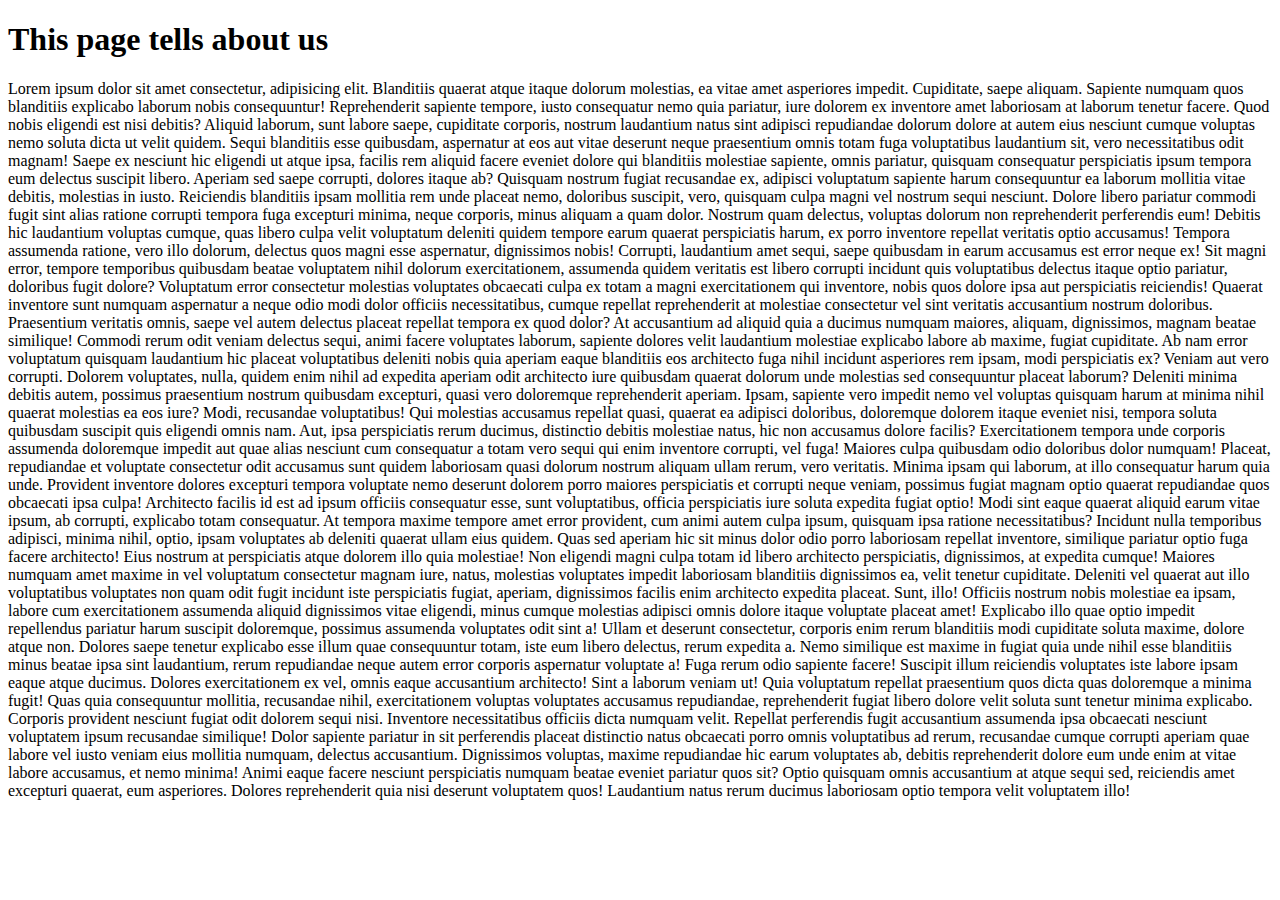
<file: about.html>
<!DOCTYPE html>
<html lang="en">

<head>
    <meta charset="UTF-8">
    <meta http-equiv="X-UA-Compatible" content="IE=edge">
    <meta name="viewport" content="width=device-width, initial-scale=1.0">
    <title>About US</title>
</head>

<body>
    <h1>This page tells about us</h1>
    <p>Lorem ipsum dolor sit amet consectetur, adipisicing elit. Blanditiis quaerat atque itaque dolorum molestias, ea
        vitae amet asperiores impedit. Cupiditate, saepe aliquam. Sapiente numquam quos blanditiis explicabo laborum
        nobis consequuntur! Reprehenderit sapiente tempore, iusto consequatur nemo quia pariatur, iure dolorem ex
        inventore amet laboriosam at laborum tenetur facere. Quod nobis eligendi est nisi debitis? Aliquid laborum, sunt
        labore saepe, cupiditate corporis, nostrum laudantium natus sint adipisci repudiandae dolorum dolore at autem
        eius nesciunt cumque voluptas nemo soluta dicta ut velit quidem. Sequi blanditiis esse quibusdam, aspernatur at
        eos aut vitae deserunt neque praesentium omnis totam fuga voluptatibus laudantium sit, vero necessitatibus odit
        magnam! Saepe ex nesciunt hic eligendi ut atque ipsa, facilis rem aliquid facere eveniet dolore qui blanditiis
        molestiae sapiente, omnis pariatur, quisquam consequatur perspiciatis ipsum tempora eum delectus suscipit
        libero. Aperiam sed saepe corrupti, dolores itaque ab? Quisquam nostrum fugiat recusandae ex, adipisci
        voluptatum sapiente harum consequuntur ea laborum mollitia vitae debitis, molestias in iusto. Reiciendis
        blanditiis ipsam mollitia rem unde placeat nemo, doloribus suscipit, vero, quisquam culpa magni vel nostrum
        sequi nesciunt. Dolore libero pariatur commodi fugit sint alias ratione corrupti tempora fuga excepturi minima,
        neque corporis, minus aliquam a quam dolor. Nostrum quam delectus, voluptas dolorum non reprehenderit
        perferendis eum! Debitis hic laudantium voluptas cumque, quas libero culpa velit voluptatum deleniti quidem
        tempore earum quaerat perspiciatis harum, ex porro inventore repellat veritatis optio accusamus! Tempora
        assumenda ratione, vero illo dolorum, delectus quos magni esse aspernatur, dignissimos nobis! Corrupti,
        laudantium amet sequi, saepe quibusdam in earum accusamus est error neque ex! Sit magni error, tempore
        temporibus quibusdam beatae voluptatem nihil dolorum exercitationem, assumenda quidem veritatis est libero
        corrupti incidunt quis voluptatibus delectus itaque optio pariatur, doloribus fugit dolore? Voluptatum error
        consectetur molestias voluptates obcaecati culpa ex totam a magni exercitationem qui inventore, nobis quos
        dolore ipsa aut perspiciatis reiciendis! Quaerat inventore sunt numquam aspernatur a neque odio modi dolor
        officiis necessitatibus, cumque repellat reprehenderit at molestiae consectetur vel sint veritatis accusantium
        nostrum doloribus. Praesentium veritatis omnis, saepe vel autem delectus placeat repellat tempora ex quod dolor?
        At accusantium ad aliquid quia a ducimus numquam maiores, aliquam, dignissimos, magnam beatae similique! Commodi
        rerum odit veniam delectus sequi, animi facere voluptates laborum, sapiente dolores velit laudantium molestiae
        explicabo labore ab maxime, fugiat cupiditate. Ab nam error voluptatum quisquam laudantium hic placeat
        voluptatibus deleniti nobis quia aperiam eaque blanditiis eos architecto fuga nihil incidunt asperiores rem
        ipsam, modi perspiciatis ex? Veniam aut vero corrupti. Dolorem voluptates, nulla, quidem enim nihil ad expedita
        aperiam odit architecto iure quibusdam quaerat dolorum unde molestias sed consequuntur placeat laborum? Deleniti
        minima debitis autem, possimus praesentium nostrum quibusdam excepturi, quasi vero doloremque reprehenderit
        aperiam. Ipsam, sapiente vero impedit nemo vel voluptas quisquam harum at minima nihil quaerat molestias ea eos
        iure? Modi, recusandae voluptatibus! Qui molestias accusamus repellat quasi, quaerat ea adipisci doloribus,
        doloremque dolorem itaque eveniet nisi, tempora soluta quibusdam suscipit quis eligendi omnis nam. Aut, ipsa
        perspiciatis rerum ducimus, distinctio debitis molestiae natus, hic non accusamus dolore facilis? Exercitationem
        tempora unde corporis assumenda doloremque impedit aut quae alias nesciunt cum consequatur a totam vero sequi
        qui enim inventore corrupti, vel fuga! Maiores culpa quibusdam odio doloribus dolor numquam! Placeat,
        repudiandae et voluptate consectetur odit accusamus sunt quidem laboriosam quasi dolorum nostrum aliquam ullam
        rerum, vero veritatis. Minima ipsam qui laborum, at illo consequatur harum quia unde. Provident inventore
        dolores excepturi tempora voluptate nemo deserunt dolorem porro maiores perspiciatis et corrupti neque veniam,
        possimus fugiat magnam optio quaerat repudiandae quos obcaecati ipsa culpa! Architecto facilis id est ad ipsum
        officiis consequatur esse, sunt voluptatibus, officia perspiciatis iure soluta expedita fugiat optio! Modi sint
        eaque quaerat aliquid earum vitae ipsum, ab corrupti, explicabo totam consequatur. At tempora maxime tempore
        amet error provident, cum animi autem culpa ipsum, quisquam ipsa ratione necessitatibus? Incidunt nulla
        temporibus adipisci, minima nihil, optio, ipsam voluptates ab deleniti quaerat ullam eius quidem. Quas sed
        aperiam hic sit minus dolor odio porro laboriosam repellat inventore, similique pariatur optio fuga facere
        architecto! Eius nostrum at perspiciatis atque dolorem illo quia molestiae! Non eligendi magni culpa totam id
        libero architecto perspiciatis, dignissimos, at expedita cumque! Maiores numquam amet maxime in vel voluptatum
        consectetur magnam iure, natus, molestias voluptates impedit laboriosam blanditiis dignissimos ea, velit tenetur
        cupiditate. Deleniti vel quaerat aut illo voluptatibus voluptates non quam odit fugit incidunt iste perspiciatis
        fugiat, aperiam, dignissimos facilis enim architecto expedita placeat. Sunt, illo! Officiis nostrum nobis
        molestiae ea ipsam, labore cum exercitationem assumenda aliquid dignissimos vitae eligendi, minus cumque
        molestias adipisci omnis dolore itaque voluptate placeat amet! Explicabo illo quae optio impedit repellendus
        pariatur harum suscipit doloremque, possimus assumenda voluptates odit sint a! Ullam et deserunt consectetur,
        corporis enim rerum blanditiis modi cupiditate soluta maxime, dolore atque non. Dolores saepe tenetur explicabo
        esse illum quae consequuntur totam, iste eum libero delectus, rerum expedita a. Nemo similique est maxime in
        fugiat quia unde nihil esse blanditiis minus beatae ipsa sint laudantium, rerum repudiandae neque autem error
        corporis aspernatur voluptate a! Fuga rerum odio sapiente facere! Suscipit illum reiciendis voluptates iste
        labore ipsam eaque atque ducimus. Dolores exercitationem ex vel, omnis eaque accusantium architecto! Sint a
        laborum veniam ut! Quia voluptatum repellat praesentium quos dicta quas doloremque a minima fugit! Quas quia
        consequuntur mollitia, recusandae nihil, exercitationem voluptas voluptates accusamus repudiandae, reprehenderit
        fugiat libero dolore velit soluta sunt tenetur minima explicabo. Corporis provident nesciunt fugiat odit dolorem
        sequi nisi. Inventore necessitatibus officiis dicta numquam velit. Repellat perferendis fugit accusantium
        assumenda ipsa obcaecati nesciunt voluptatem ipsum recusandae similique! Dolor sapiente pariatur in sit
        perferendis placeat distinctio natus obcaecati porro omnis voluptatibus ad rerum, recusandae cumque corrupti
        aperiam quae labore vel iusto veniam eius mollitia numquam, delectus accusantium. Dignissimos voluptas, maxime
        repudiandae hic earum voluptates ab, debitis reprehenderit dolore eum unde enim at vitae labore accusamus, et
        nemo minima! Animi eaque facere nesciunt perspiciatis numquam beatae eveniet pariatur quos sit? Optio quisquam
        omnis accusantium at atque sequi sed, reiciendis amet excepturi quaerat, eum asperiores. Dolores reprehenderit
        quia nisi deserunt voluptatem quos! Laudantium natus rerum ducimus laboriosam optio tempora velit voluptatem
        illo!</p>
</body>

</html>
</file>
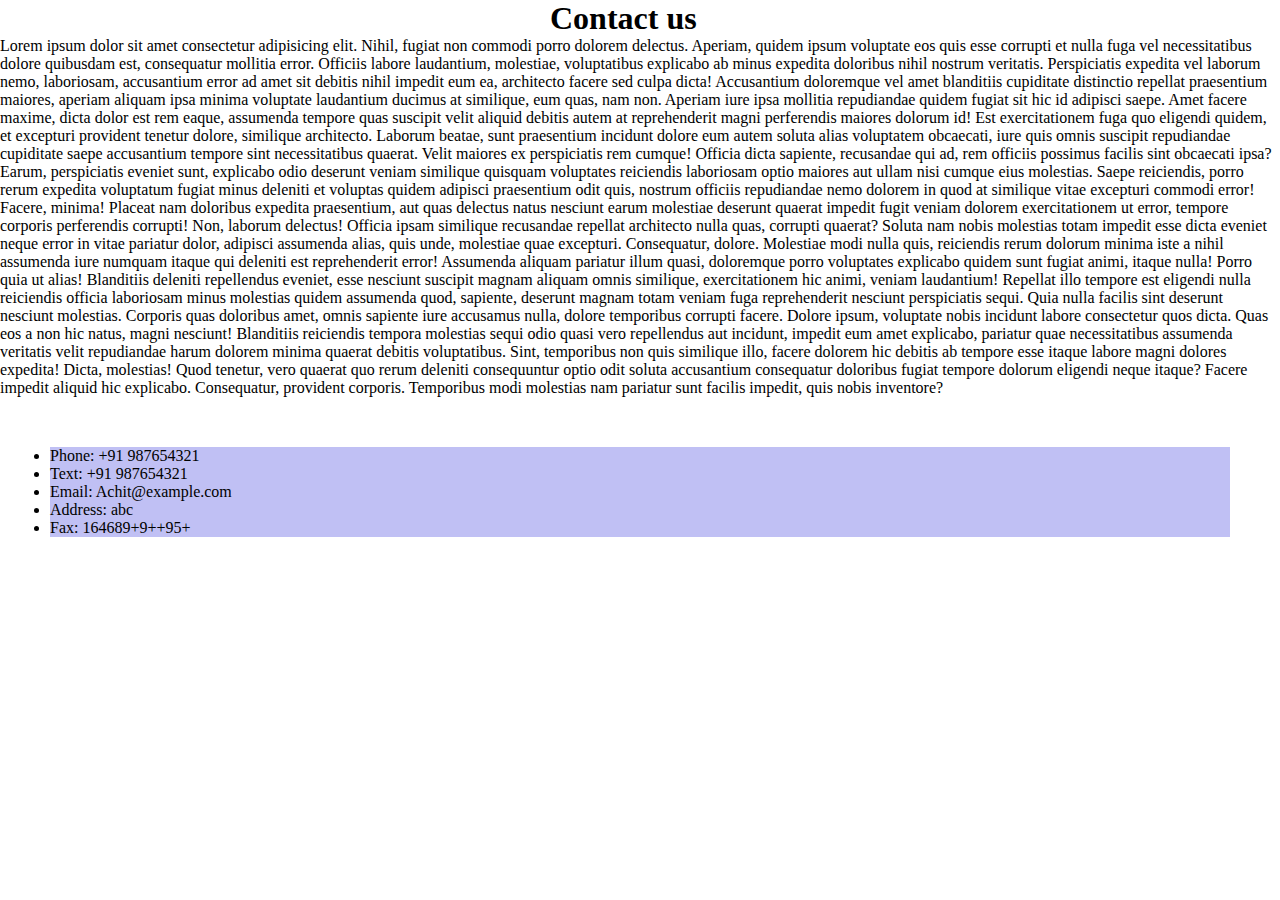
<file: contact.html>
<!DOCTYPE html>
<html lang="en">

<head>
    <meta charset="UTF-8">
    <meta http-equiv="X-UA-Compatible" content="IE=edge">
    <meta name="viewport" content="width=device-width, initial-scale=1.0">
    <title>Contact</title>
    <link rel="stylesheet" href="styles2.css">
</head>

<body>
    <div>
        <h1>Contact us</h1>
        <p>Lorem ipsum dolor sit amet consectetur adipisicing elit. Nihil, fugiat non commodi porro dolorem delectus.
            Aperiam, quidem ipsum voluptate eos quis esse corrupti et nulla fuga vel necessitatibus dolore quibusdam
            est, consequatur mollitia error. Officiis labore laudantium, molestiae, voluptatibus explicabo ab minus
            expedita doloribus nihil nostrum veritatis. Perspiciatis expedita vel laborum nemo, laboriosam, accusantium
            error ad amet sit debitis nihil impedit eum ea, architecto facere sed culpa dicta! Accusantium doloremque
            vel amet blanditiis cupiditate distinctio repellat praesentium maiores, aperiam aliquam ipsa minima
            voluptate laudantium ducimus at similique, eum quas, nam non. Aperiam iure ipsa mollitia repudiandae quidem
            fugiat sit hic id adipisci saepe. Amet facere maxime, dicta dolor est rem eaque, assumenda tempore quas
            suscipit velit aliquid debitis autem at reprehenderit magni perferendis maiores dolorum id! Est
            exercitationem fuga quo eligendi quidem, et excepturi provident tenetur dolore, similique architecto.
            Laborum beatae, sunt praesentium incidunt dolore eum autem soluta alias voluptatem obcaecati, iure quis
            omnis suscipit repudiandae cupiditate saepe accusantium tempore sint necessitatibus quaerat. Velit maiores
            ex perspiciatis rem cumque! Officia dicta sapiente, recusandae qui ad, rem officiis possimus facilis sint
            obcaecati ipsa? Earum, perspiciatis eveniet sunt, explicabo odio deserunt veniam similique quisquam
            voluptates reiciendis laboriosam optio maiores aut ullam nisi cumque eius molestias. Saepe reiciendis, porro
            rerum expedita voluptatum fugiat minus deleniti et voluptas quidem adipisci praesentium odit quis, nostrum
            officiis repudiandae nemo dolorem in quod at similique vitae excepturi commodi error! Facere, minima!
            Placeat nam doloribus expedita praesentium, aut quas delectus natus nesciunt earum molestiae deserunt
            quaerat impedit fugit veniam dolorem exercitationem ut error, tempore corporis perferendis corrupti! Non,
            laborum delectus! Officia ipsam similique recusandae repellat architecto nulla quas, corrupti quaerat?
            Soluta nam nobis molestias totam impedit esse dicta eveniet neque error in vitae pariatur dolor, adipisci
            assumenda alias, quis unde, molestiae quae excepturi. Consequatur, dolore. Molestiae modi nulla quis,
            reiciendis rerum dolorum minima iste a nihil assumenda iure numquam itaque qui deleniti est reprehenderit
            error! Assumenda aliquam pariatur illum quasi, doloremque porro voluptates explicabo quidem sunt fugiat
            animi, itaque nulla! Porro quia ut alias! Blanditiis deleniti repellendus eveniet, esse nesciunt suscipit
            magnam aliquam omnis similique, exercitationem hic animi, veniam laudantium! Repellat illo tempore est
            eligendi nulla reiciendis officia laboriosam minus molestias quidem assumenda quod, sapiente, deserunt
            magnam totam veniam fuga reprehenderit nesciunt perspiciatis sequi. Quia nulla facilis sint deserunt
            nesciunt molestias. Corporis quas doloribus amet, omnis sapiente iure accusamus nulla, dolore temporibus
            corrupti facere. Dolore ipsum, voluptate nobis incidunt labore consectetur quos dicta. Quas eos a non hic
            natus, magni nesciunt! Blanditiis reiciendis tempora molestias sequi odio quasi vero repellendus aut
            incidunt, impedit eum amet explicabo, pariatur quae necessitatibus assumenda veritatis velit repudiandae
            harum dolorem minima quaerat debitis voluptatibus. Sint, temporibus non quis similique illo, facere dolorem
            hic debitis ab tempore esse itaque labore magni dolores expedita! Dicta, molestias! Quod tenetur, vero
            quaerat quo rerum deleniti consequuntur optio odit soluta accusantium consequatur doloribus fugiat tempore
            dolorum eligendi neque itaque? Facere impedit aliquid hic explicabo. Consequatur, provident corporis.
            Temporibus modi molestias nam pariatur sunt facilis impedit, quis nobis inventore?</p>

            <div class="contacts">
                <ul>
                    <li>Phone: +91 987654321</li>
                    <li>Text: +91 987654321</li>
                    <li>Email: Achit@example.com</li>
                    <li>Address: abc</li>
                    <li>Fax: 164689+9++95+</li>
                </ul>
            </div>
    </div>

</body>

</html>
</file>
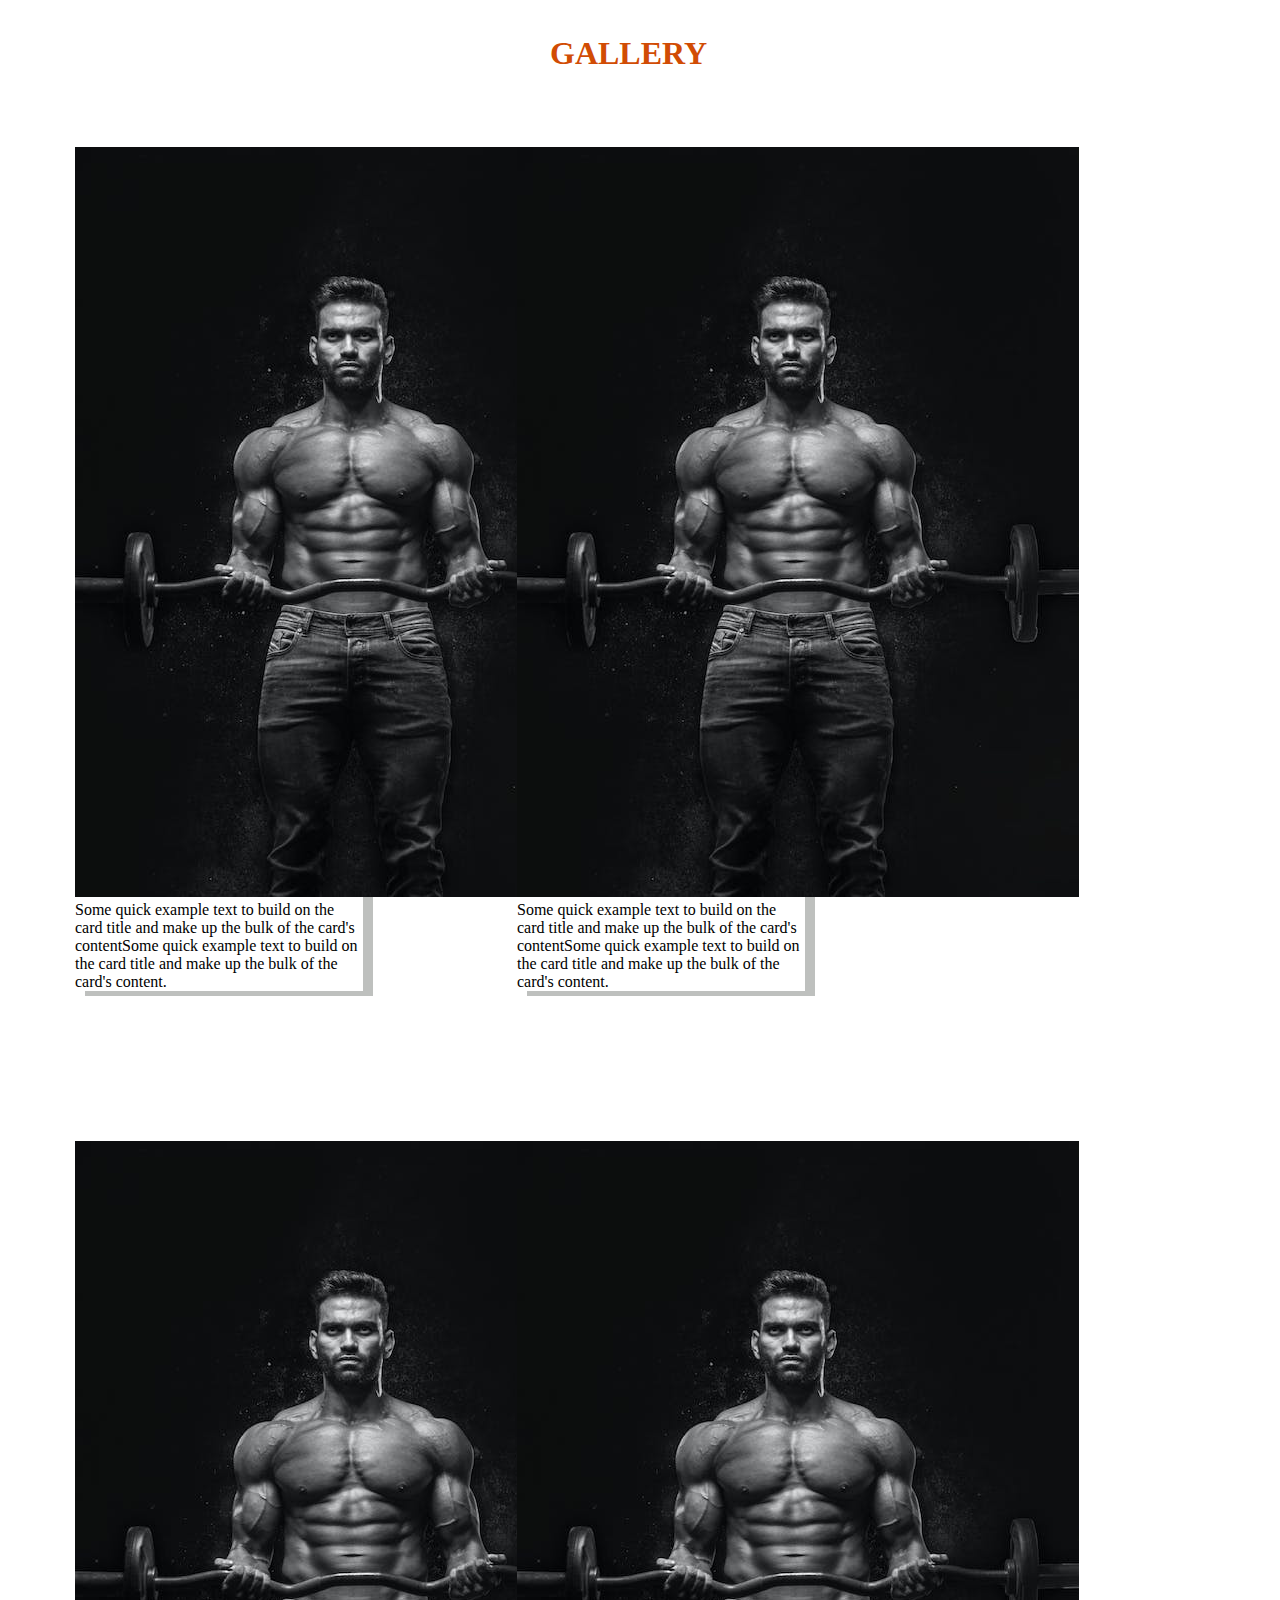
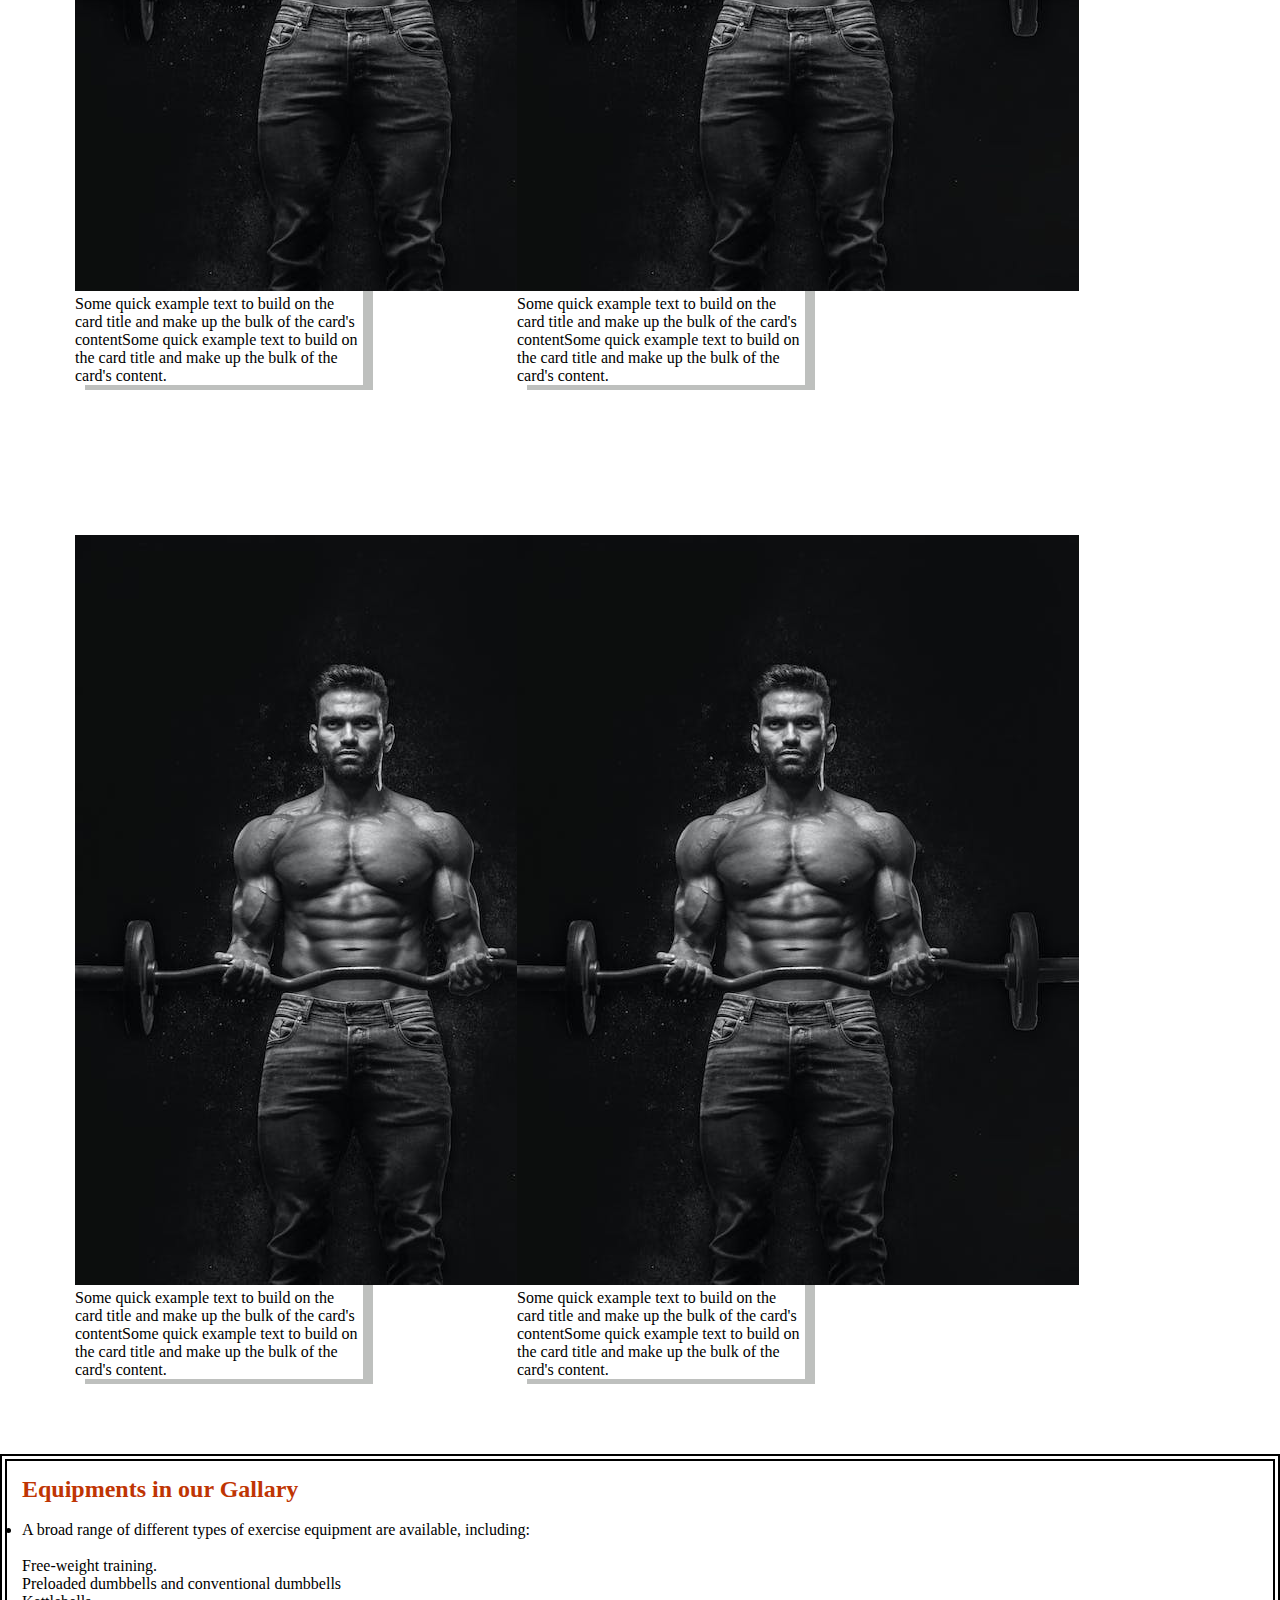
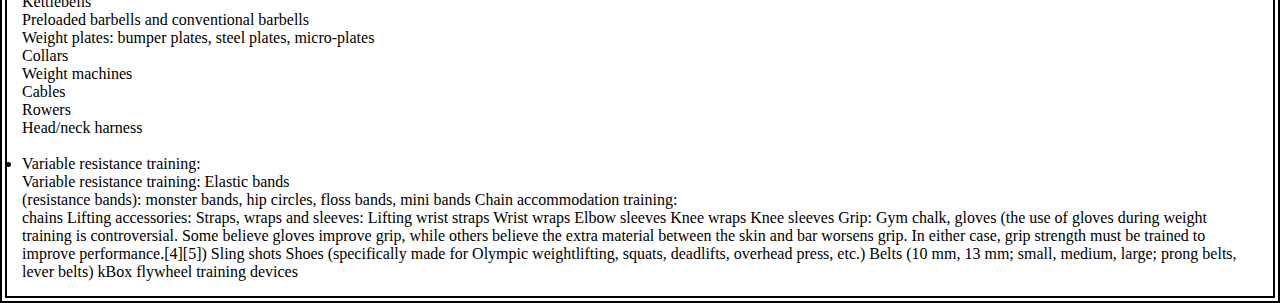
<file: Gallery.html>
<!DOCTYPE html>
<html lang="en">

<head>
    <meta charset="UTF-8">
    <meta http-equiv="X-UA-Compatible" content="IE=edge">
    <meta name="viewport" content="width=device-width, initial-scale=1.0">
    <title>Gallary</title>
    <link href="https://cdn.jsdelivr.net/npm/bootstrap@5.2.3/dist/css/bootstrap.min.css" rel="stylesheet"
        integrity="sha384-rbsA2VBKQhggwzxH7pPCaAqO46MgnOM80zW1RWuH61DGLwZJEdK2Kadq2F9CUG65" crossorigin="anonymous">
    <link rel="stylesheet" href="styles2.css">
</head>

<body>
<h1 class="gal">GALLERY</h1>
    <div class="card" style="width: 18rem;">
        <img src="gym4.jpeg" class="card-img-top" alt="...">
        <div class="card-body">
            <p class="card-text">Some quick example text to build on the card title and make up the bulk of the card's
                contentSome quick example text to build on the card title and make up the bulk of the card's content.
            </p>
        </div>
    </div>

    <div class="card" style="width: 18rem;">
        <img src="gym4.jpeg" class="card-img-top" alt="...">
        <div class="card-body">
            <p class="card-text">Some quick example text to build on the card title and make up the bulk of the card's
                contentSome quick example text to build on the card title and make up the bulk of the card's content.
            </p>
        </div>
    </div>

    <div class="card" style="width: 18rem;">
        <img src="gym4.jpeg" class="card-img-top" alt="...">
        <div class="card-body">
            <p class="card-text">Some quick example text to build on the card title and make up the bulk of the card's
                contentSome quick example text to build on the card title and make up the bulk of the card's content.
            </p>
        </div>
    </div>

    <div class="card" style="width: 18rem;">
        <img src="gym4.jpeg" class="card-img-top" alt="...">
        <div class="card-body">
            <p class="card-text">Some quick example text to build on the card title and make up the bulk of the card's
                contentSome quick example text to build on the card title and make up the bulk of the card's content.
            </p>
        </div>
    </div>
    <div class="card" style="width: 18rem;">
        <img src="gym4.jpeg" class="card-img-top" alt="...">
        <div class="card-body">
            <p class="card-text">Some quick example text to build on the card title and make up the bulk of the card's
                contentSome quick example text to build on the card title and make up the bulk of the card's content.
            </p>
        </div>
    </div>
    <div class="card" style="width: 18rem;">
        <img src="gym4.jpeg" class="card-img-top" alt="...">
        <div class="card-body">
            <p class="card-text">Some quick example text to build on the card title and make up the bulk of the card's
                contentSome quick example text to build on the card title and make up the bulk of the card's content.
            </p>
        </div>
    </div>

    <div class="box2">
        <h2>Equipments in our Gallary</h2><br>
        <p>
            <li> A broad range of different types of exercise equipment are available, including:</li> <br>

            Free-weight training. <br>
            Preloaded dumbbells and conventional dumbbells <br>
            Kettlebells <br>
            Preloaded barbells and conventional barbells <br>
            Weight plates: bumper plates, steel plates, micro-plates <br>
            Collars <br>
            Weight machines <br>
            Cables <br>
            Rowers <br>
            Head/neck harness <br><br>

            <li>Variable resistance training:</li>
            Variable resistance training:
            Elastic bands<br>(resistance bands): monster bands, hip circles, floss bands, mini bands
            Chain accommodation training: <br> chains
            Lifting accessories:
            Straps, wraps and sleeves:
            Lifting wrist straps
            Wrist wraps
            Elbow sleeves
            Knee wraps
            Knee sleeves
            Grip: Gym chalk, gloves (the use of gloves during weight training is controversial. Some believe gloves
            improve grip, while others believe the extra material between the skin and bar worsens grip. In either case,
            grip strength must be trained to improve performance.[4][5])
            Sling shots
            Shoes (specifically made for Olympic weightlifting, squats, deadlifts, overhead press, etc.)
            Belts (10 mm, 13 mm; small, medium, large; prong belts, lever belts)
            kBox flywheel training devices
        </p>

    </div>
    







    <script src="https://cdn.jsdelivr.net/npm/@popperjs/core@2.11.6/dist/umd/popper.min.js"
        integrity="sha384-oBqDVmMz9ATKxIep9tiCxS/Z9fNfEXiDAYTujMAeBAsjFuCZSmKbSSUnQlmh/jp3"
        crossorigin="anonymous"></script>
    <script src="https://cdn.jsdelivr.net/npm/bootstrap@5.2.3/dist/js/bootstrap.min.js"
        integrity="sha384-cuYeSxntonz0PPNlHhBs68uyIAVpIIOZZ5JqeqvYYIcEL727kskC66kF92t6Xl2V"
        crossorigin="anonymous"></script>
</body>

</html>
</file>
<file: styles2.css>
*{
    margin: 0;
    padding: 0;
}
h1{
    margin-left: 550px;
}
h2{
    color: rgb(191, 53, 3);
}

#services{
    margin: 10px;
    display: flex;   
}
#services .box{
    padding: 115px;
    border: 2px solid rgb(15, 2, 2);
    border-radius: 45px;
    padding: 34px;
    margin: 3px 6px;
    background-color: rgba(196, 253, 242, 0.444);
}
.heading1{
    margin-left: 550px;
}
.box{
    border: 2px double rgb(48, 47, 47);
    border-radius: 25px;
    padding: 20px;
    background-color: azure;
    margin: 15px;
}
.box2{
    border: 7px double black;
    padding: 15px;
}

.card{
    display: inline-block;
    margin: 75px;
    box-shadow: 10px 5px rgb(190, 192, 190);
    
}

.gal{
    margin-left: 550px;
    margin-top: 35px;
    color: rgb(209, 76, 4);
}

.contacts{
    margin: 50px;
background-color: rgb(192, 192, 244);
}
</file>
